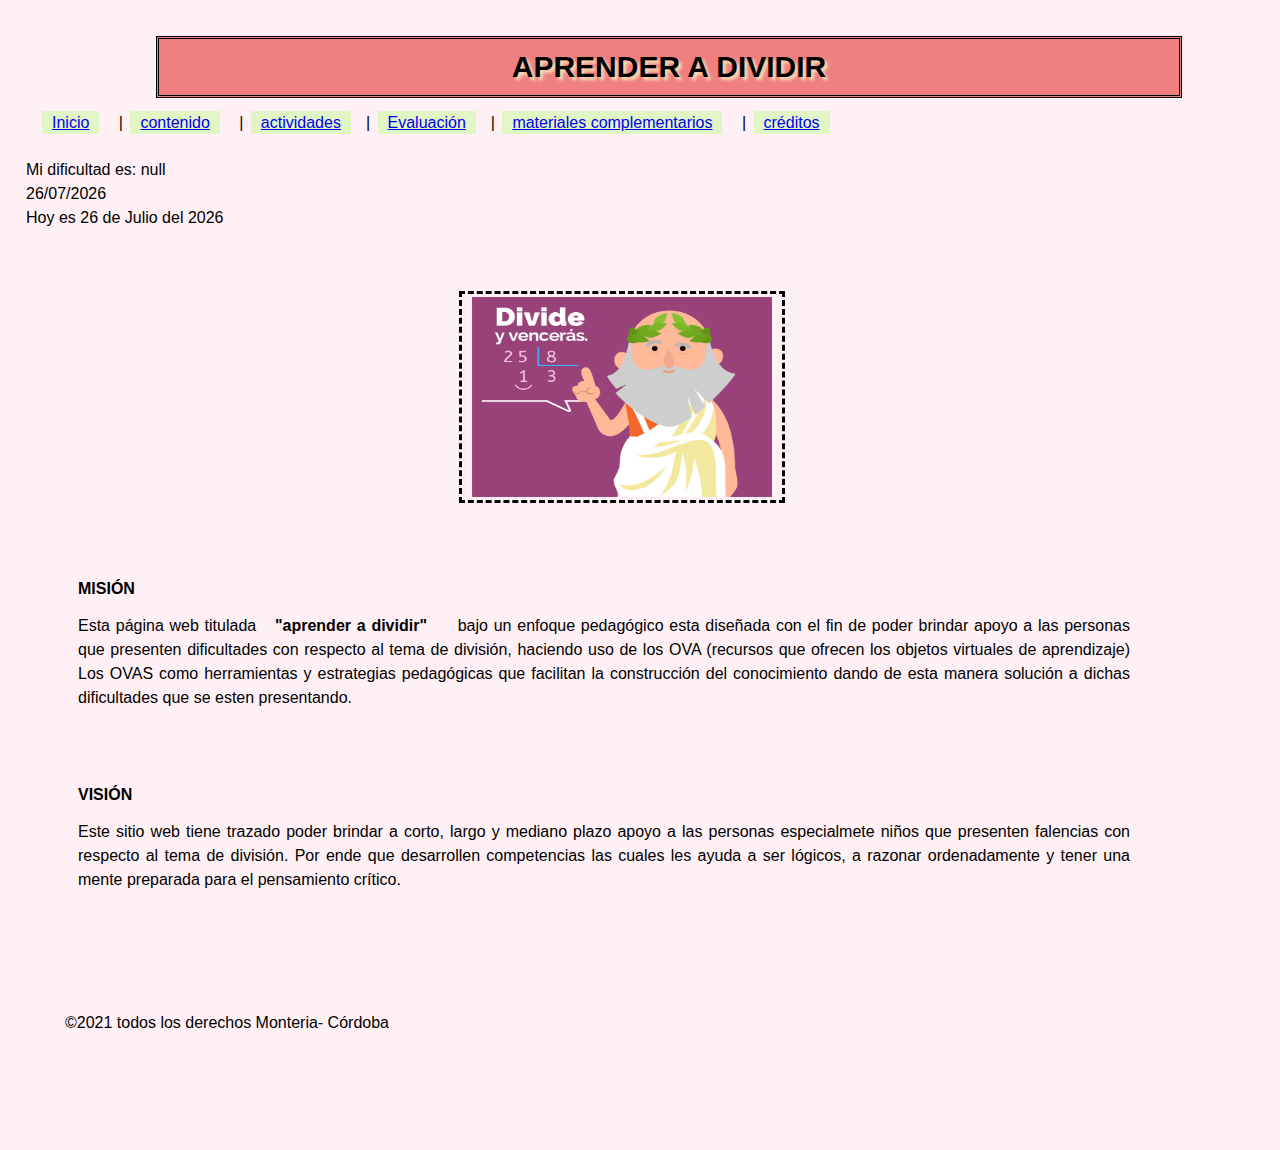
<file: index.html>
<!DOCTYPE html>
<html lang="es">

<head>
  <meta charset="UTF-8">
  <meta http-equiv="X-UA-Compatible" content="IE=edge">
  <meta name="author" content="Jose daniel Almanza, Mayerlis Bruno, Dor Maria Luna">
  <meta name="viewport" content="width=device-width, initial-scale=1.0">
  <link rel="icon" href="imagenes/icono.png" type="image/png" sizes="25x25">
  <title>Aprender a dividir</title>

</head>


<link rel="stylesheet" href="estilo.css">
<script src="mycodigo.js"></script>


<body>


    <h1>APRENDER A DIVIDIR</h1></b>
  </header>

  <nav>
    <a href="index.html"> Inicio</a> | <a href="contenido.html">contenido</a> | <a
      href="actividades.html">actividades</a>| <a href="evaluacion.html">Evaluación</a>| <a
      href="materialescomplementarios.html">materiales complementarios</a> | <a href="creditos.html">créditos</a>
  </nav>
  
  <script>
    respuesta=prompt("¿Que dificultad presentas a la hora de dividir? "," " );
    document.writeln("Mi dificultad es: "+respuesta);
    </script>
  
  <br>
      <script>
      var date=new Date();var d=date.getDate();var day=(d<10)?'0'+d:d;var m=date.getMonth()+1;var month=(m<10)?'0'+m:m;var yy=date.getYear();var year=(yy<1000)?yy+1900:yy;document.write(day+"/"+month+"/"+year);
      </script><br>
      <script>
      function makeArray(){for(i=0;i<makeArray.arguments.length;i++)this[i+1]=makeArray.arguments[i]}var months=new makeArray('Enero','Febrero','Marzo','Abril','Mayo','Junio','Julio','Agosto','Septiembre','Octubre','Noviembre','Diciembre');var date=new Date();var day=date.getDate();var month=date.getMonth()+1;var yy=date.getYear();var year=(yy<1000)?yy+1900:yy;document.write("Hoy es "+day+ " de "+months[month]+" del "+year);
      </script>
    <header>
      <br>
<br>
  <img src="imagenes/divide.jpeg" width="300" height="200">
<br>

  <br>
  <article>

    <section>
      <b>MISIÓN</b>

      <p>Esta página web titulada <b>"aprender a dividir"</b> bajo un enfoque pedagógico esta diseñada con el fin de
        poder brindar apoyo a las personas que presenten dificultades con respecto al tema de división, haciendo uso de
        los OVA (recursos que ofrecen los objetos virtuales de aprendizaje)
        Los OVAS como herramientas y estrategias pedagógicas que facilitan la construcción del conocimiento dando de
        esta manera solución a
        dichas dificultades que se esten presentando. </p>
      <br>
    </section>


    <section>
      <b>VISIÓN</b>

      <p>
        Este sitio web tiene trazado poder brindar a corto, largo y mediano plazo apoyo a las personas especialmete
        niños que presenten falencias
        con respecto al tema de división. Por ende que desarrollen competencias las cuales les ayuda a ser lógicos, a
        razonar ordenadamente y tener una mente preparada
        para el pensamiento crítico.
      </p>
    </section>
  

  </article>

  <br>
  
  <footer>
    <p>&#169;2021 todos los derechos    Monteria- Córdoba</p>
  </footer>

</body>

</html>
</file>
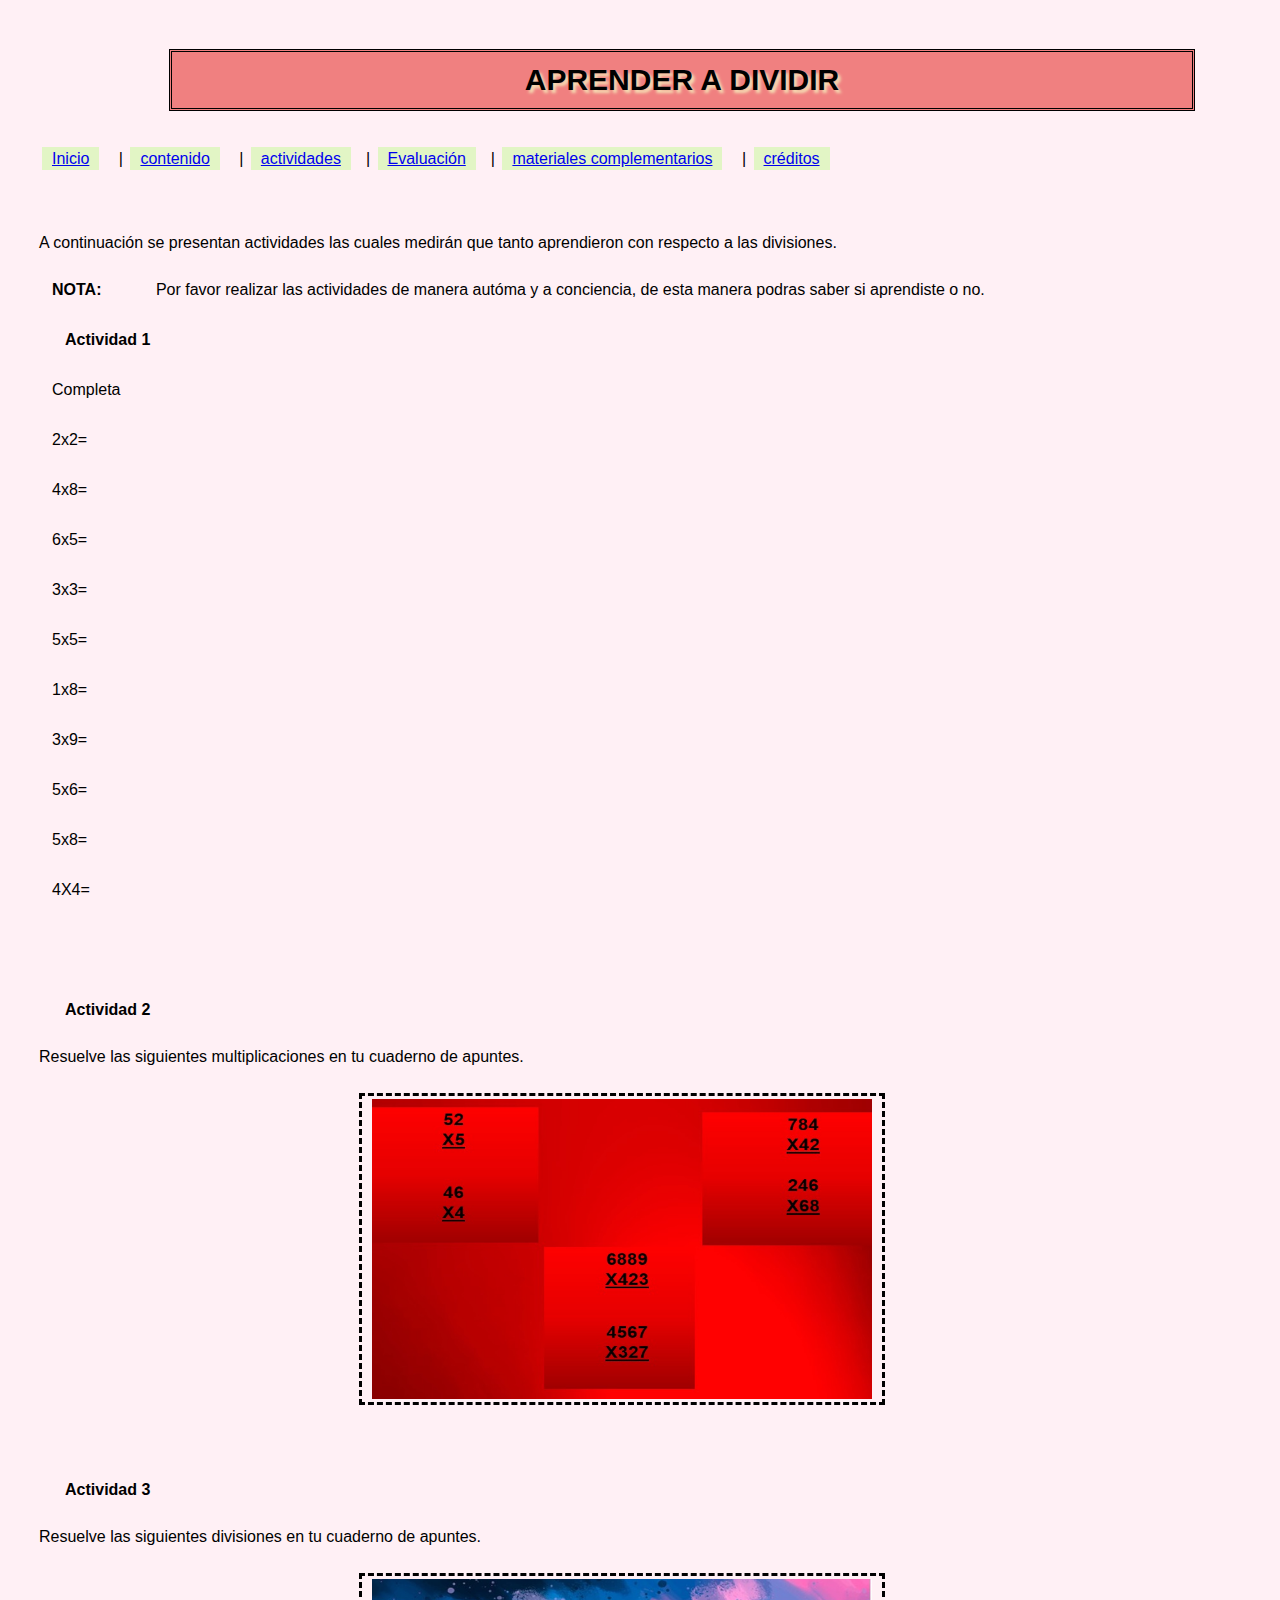
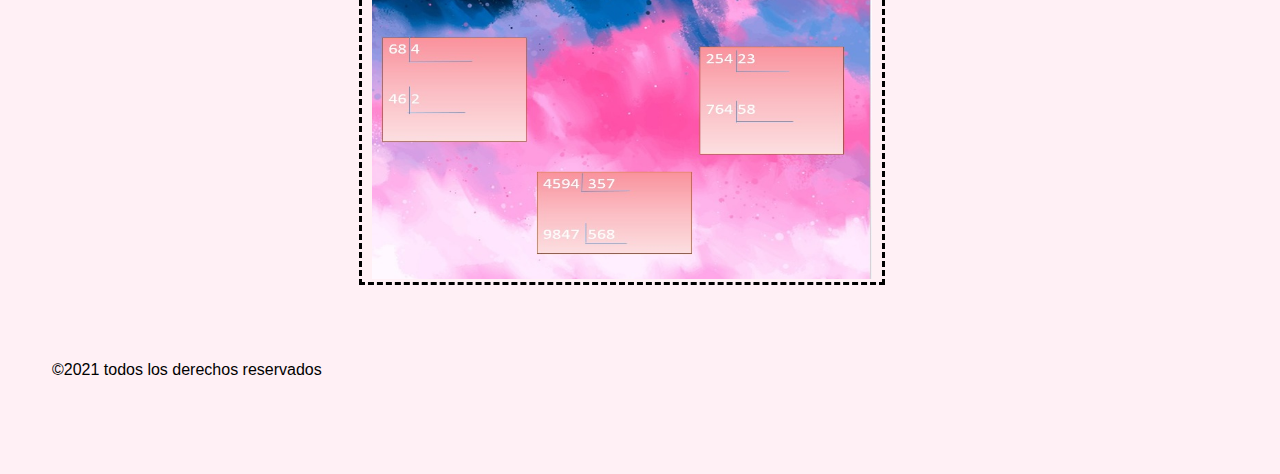
<file: actividades.html>
<!DOCTYPE html>
<html lang="es">

<head>
  <meta charset="UTF-8">
  <meta http-equiv="X-UA-Compatible" content="IE=edge">
  <meta name="viewport" content="width=device-width, initial-scale=1.0">
  <link rel="icon" href="imagenes/icono.png" type="image/png" sizes="25x25">
  <title>Aprender a dividir</title>
</head>
<link rel="stylesheet" href="estilo.css">
<body>

  <header>
    <h1>APRENDER A DIVIDIR</h1>
  </header>

  <nav>

      <a href="index.html"> Inicio</a> | <a href="contenido.html">contenido</a> | <a
      href="actividades.html">actividades</a>| <a href="evaluacion.html">Evaluación</a>| <a
      href="materialescomplementarios.html">materiales complementarios</a> | <a href="creditos.html">créditos</a>
  
    </nav>

  <br>

  <p>A continuación se presentan actividades las cuales medirán que tanto aprendieron con respecto a las divisiones.</p>
 <mark> <b>NOTA:</b></mark> Por favor realizar las actividades de manera autóma y a conciencia, de esta manera podras saber si
  aprendiste o no.

  <br>

   <section>

   <h4><b>Actividad 1</b></h4>
   <p>Completa</p>
   <p>2x2=</p>
   <p>4x8=</p>
   <p>6x5=</p>
   <p>3x3=</p>
   <p>5x5=</p>
   <p>1x8=</p>
   <p>3x9=</p>
   <p>5x6=</p>
   <p>5x8=</p>
   <p>4X4=</p>
   
   </section>

  <br>

<section>

  <h4><b>Actividad 2</b></h4>
  Resuelve las siguientes multiplicaciones en tu cuaderno de apuntes.

  <br>
  <br>

  <img src="imagenes/multiplicaciones.jpeg" width="500" height="300">

</section>

  <br>

<section>

  <h4><b>Actividad 3</b></h4>
  Resuelve las siguientes divisiones en tu cuaderno de apuntes.

  <br>
  <br>

  <img src="imagenes/division.jpeg" width="500" height="300">
  
</section>

  <br>

  <footer>
    <p>&#169;2021 todos los derechos reservados</p>
  </footer>
</body>

</html>
</file>
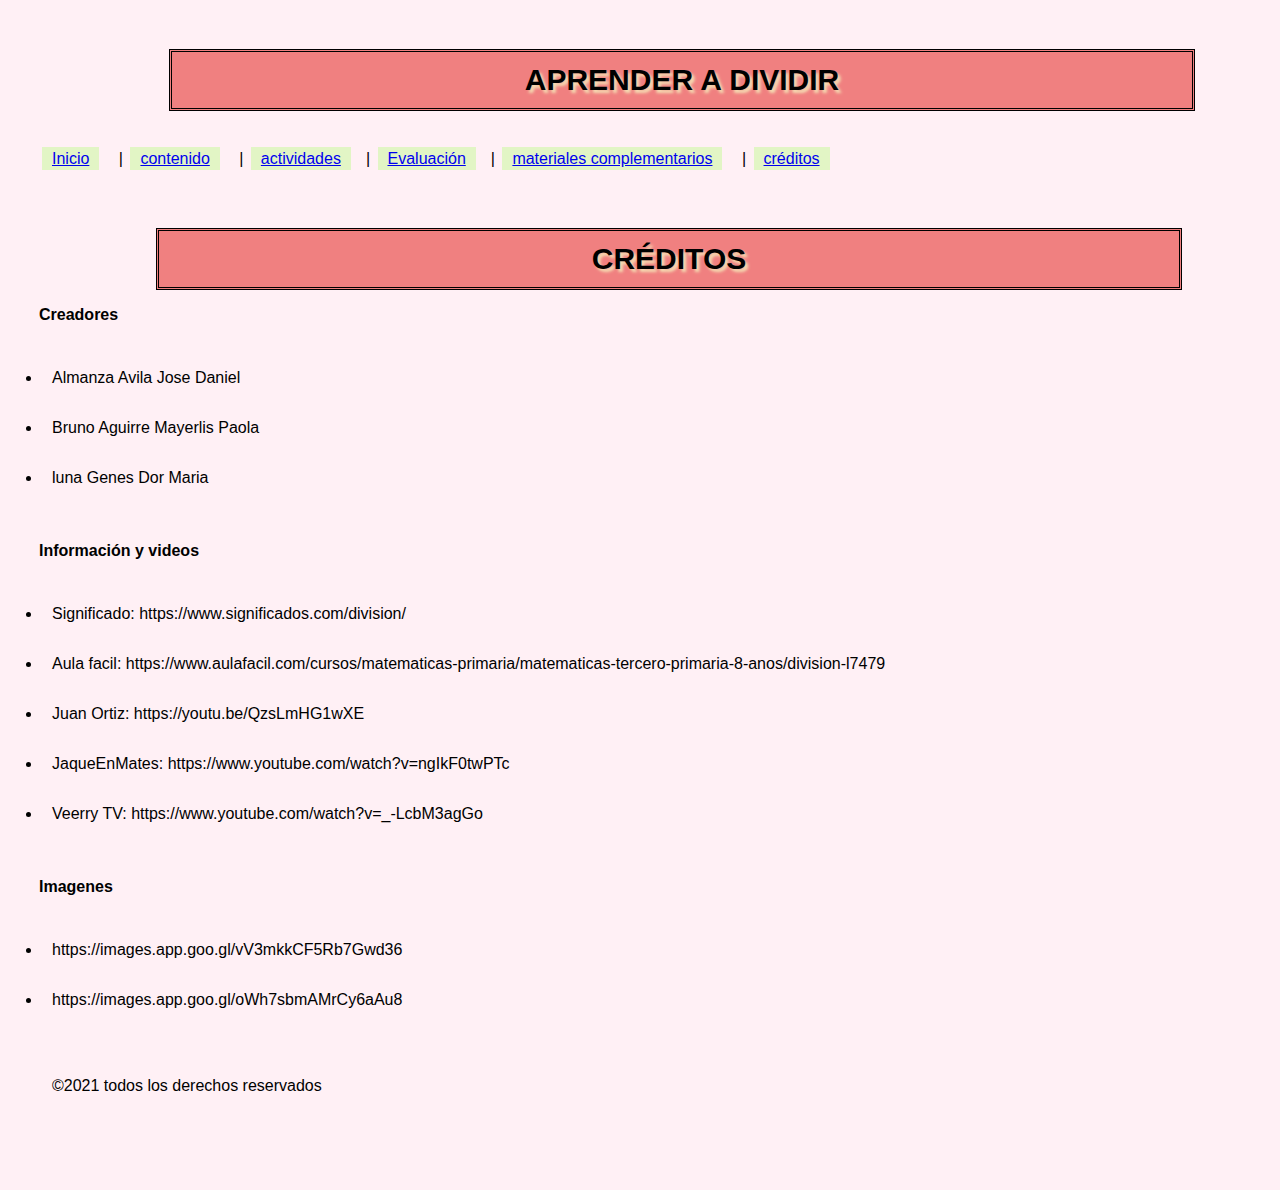
<file: creditos.html>
<!DOCTYPE html>
<html lang="es">

<head>
  <meta charset="UTF-8">
  <meta http-equiv="X-UA-Compatible" content="IE=edge">
  <meta name="viewport" content="width=device-width, initial-scale=1.0">
  <link rel="icon" href="imagenes/icono.png" type="image/png" sizes="25x25">
  <title>Aprender a dividir</title>
</head>

<link rel="stylesheet" href="estilo.css">

<body>
  <header>
    <h1>APRENDER A DIVIDIR</h1>
  </header>

  <nav>

    <a href="index.html"> Inicio</a> | <a href="contenido.html">contenido</a> | <a
      href="actividades.html">actividades</a>| <a href="evaluacion.html">Evaluación</a>| <a
      href="materialescomplementarios.html">materiales complementarios</a> | <a href="creditos.html">créditos</a>
  
    </nav>

  <br>

  <h1>CRÉDITOS</h1>
  <h4>Creadores</h4>

  <ul>

    <li>Almanza Avila Jose Daniel</li>
    <li>Bruno Aguirre Mayerlis Paola </li>
    <li>luna Genes Dor Maria</li>

  </ul>

  <h4>Información y videos </h4>

  <ul>

    <li>Significado: https://www.significados.com/division/ </li>
    <li>Aula facil:
      https://www.aulafacil.com/cursos/matematicas-primaria/matematicas-tercero-primaria-8-anos/division-l7479</li>
    <li>Juan Ortiz: https://youtu.be/QzsLmHG1wXE</li>
    <li>JaqueEnMates: https://www.youtube.com/watch?v=ngIkF0twPTc </li>
    <li>Veerry TV: https://www.youtube.com/watch?v=_-LcbM3agGo</li>

  </ul>

  <h4>Imagenes</h4>

  <ul>

    <li>https://images.app.goo.gl/vV3mkkCF5Rb7Gwd36</li>
    <li>https://images.app.goo.gl/oWh7sbmAMrCy6aAu8</li>

  </ul>

  <footer>
    <p>&#169;2021 todos los derechos reservados</p>
  </footer>

</body>

</html>
</file>
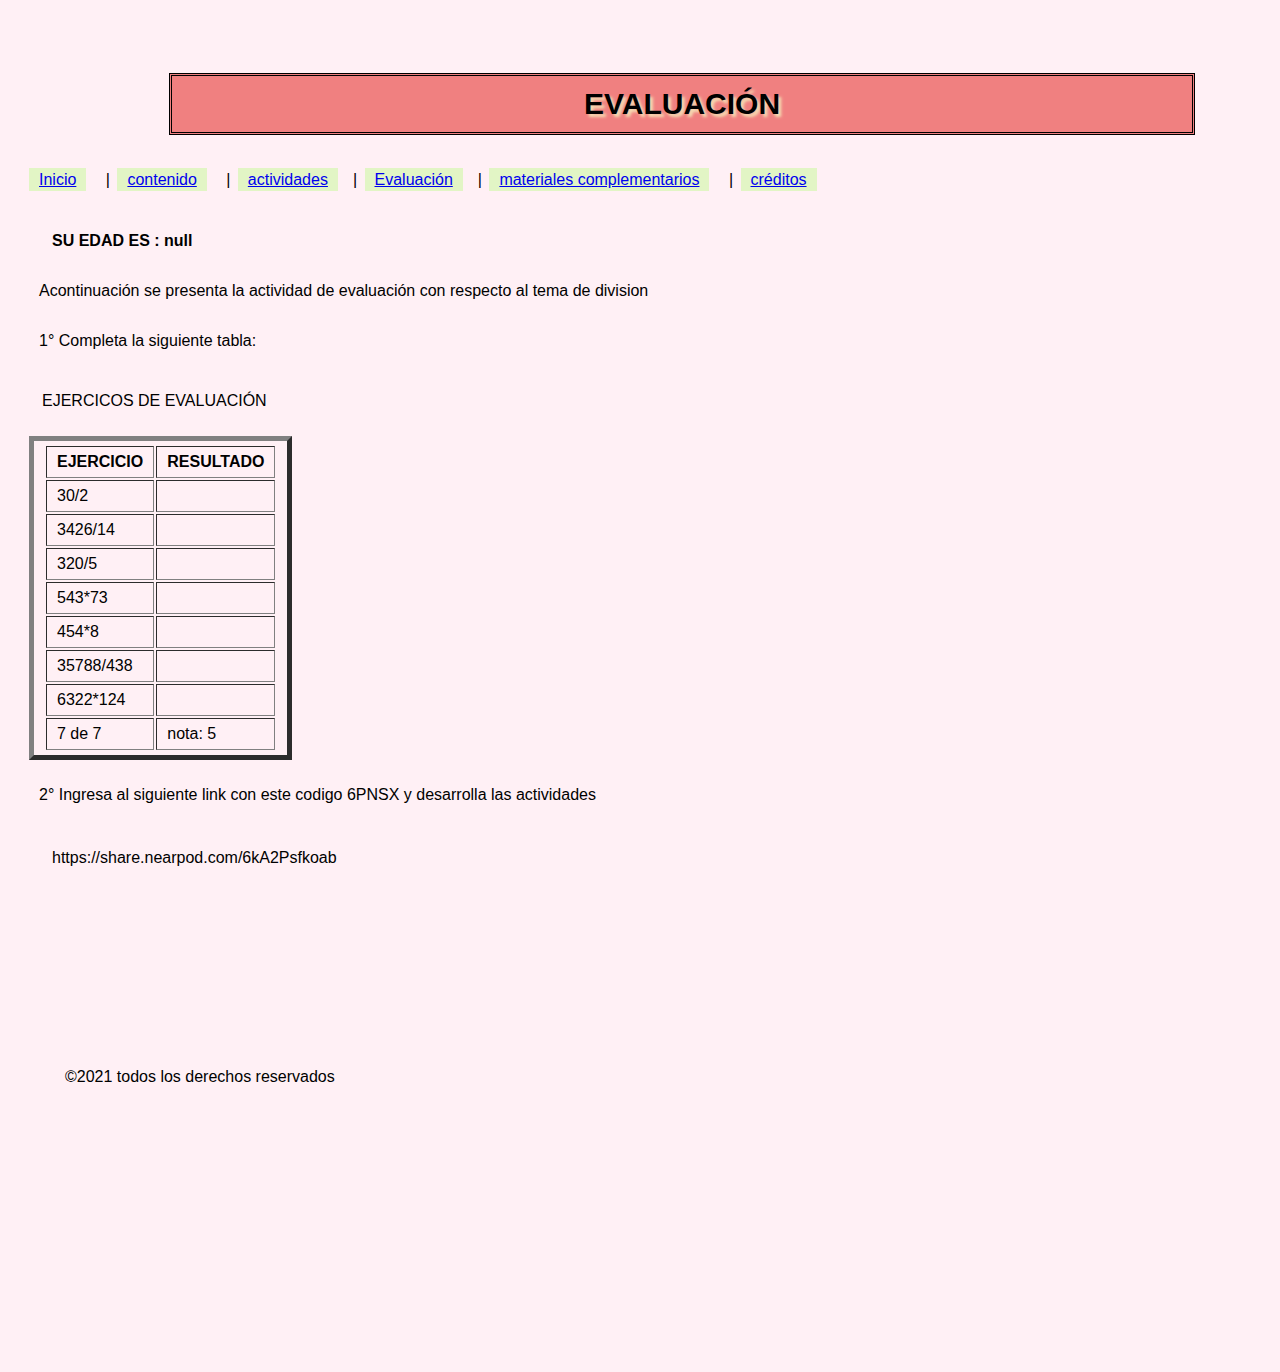
<file: evaluacion.html>
<!DOCTYPE html>
<html lang="es">

<head>
<br>
    <meta charset="UTF-8">
    <meta http-equiv="X-UA-Compatible" content="IE=edge">
    <meta name="viewport" content="width=device-width, initial-scale=1.0">
    <link rel="icon" href="imagenes/icono.png" type="image/png" sizes="25x25">
    <title>Evaluación</title>
</head>

<link rel="stylesheet" href="estilo.css">

<header>
    <h1>EVALUACIÓN</h1>
</header>


<body>

    <a href="index.html"> Inicio</a> | <a href="contenido.html">contenido</a> | <a href="actividades.html">actividades</a>| <a href="evaluacion.html">Evaluación</a>| <a href="materialescomplementarios.html">materiales complementarios</a> | <a href="creditos.html">créditos</a>   

        <script>

       document.writeln("<br>");
       document.writeln("<br>");
       document.writeln("<center><b>SU EDAD ES : "+prompt("digite su Edad :  ","")+"</b></center>");

        </script>
       
<p>Acontinuación se presenta la actividad de evaluación con respecto al tema de division</p>

    <p> 1° Completa la siguiente tabla:</p>
     <table border="5px">
        <caption>EJERCICOS DE EVALUACIÓN</caption>
         <thead>
             <tr>
                 <th>EJERCICIO</th>
                 <th>RESULTADO</th>
             </tr>
         </thead>

         <tbody>
             <tr>
                 <td>30/2</td>
                 <td></td>
             </tr>
             <tr>
                <td>3426/14</td>
                <td></td>
            </tr>
            <tr>
                <td>320/5</td>
                <td></td>
            </tr>
            <tr>
                <td>543*73</td>
                <td></td>
            </tr>
            <tr>
                <td>454*8</td>
                <td></td>
            </tr>
            <tr>
                <td>35788/438</td>
                <td></td>
            </tr>
            <tr>
                <td>6322*124</td>
                <td></td>
            </tr>
         </tbody>
         
         <tfoot>
             <tr>
                 <td> 7 de 7</td>
                 <td>   nota: 5</td>
             </tr>
            </tfoot>


        
    </table>


<p> 2° Ingresa al siguiente link con este codigo 6PNSX y desarrolla las actividades</p>
<Pre><p>https://share.nearpod.com/6kA2Psfkoab</p><Pre></Pre>

    <footer>
        <p>&#169;2021 todos los derechos reservados</p>
      </footer>

</body >

</html>
</file>
<file: estilo.css>
*{background-color: aqua;

}

*{ background-color: lavenderblush;
    text-align: justify;
    font-family: Arial, Helvetica, sans-serif;
    font-size: 16px;
    line-height: 1.5;
}
*p{ 
    text-align: justify;
}

*{
    margin-top: 10px;
    margin-left: 3px;
    margin-bottom: 20px;
    margin-right: 15px;

    padding-top: 3px;
    padding-left: 10px;
    padding-bottom: 3px;
    padding-right: 10px;
   
}

a { background-color: rgb(226, 245, 197);

}

h1 { background-color: lightcoral;
    width: 1000px;
    height: 50px;
    line-height: 50px;
    text-align: center;
    border-style: double;
    margin: 10px 10px 10px 130px;
    font-size: 30px;
    text-shadow: 3px 3px 3px  wheat;
}

img { display: block;
    margin: auto;
     text-align: center;
     border-style: dashed;

}

video { display: block;
    margin: auto;
     text-align: center;
     border-style: double;

}
</file>
